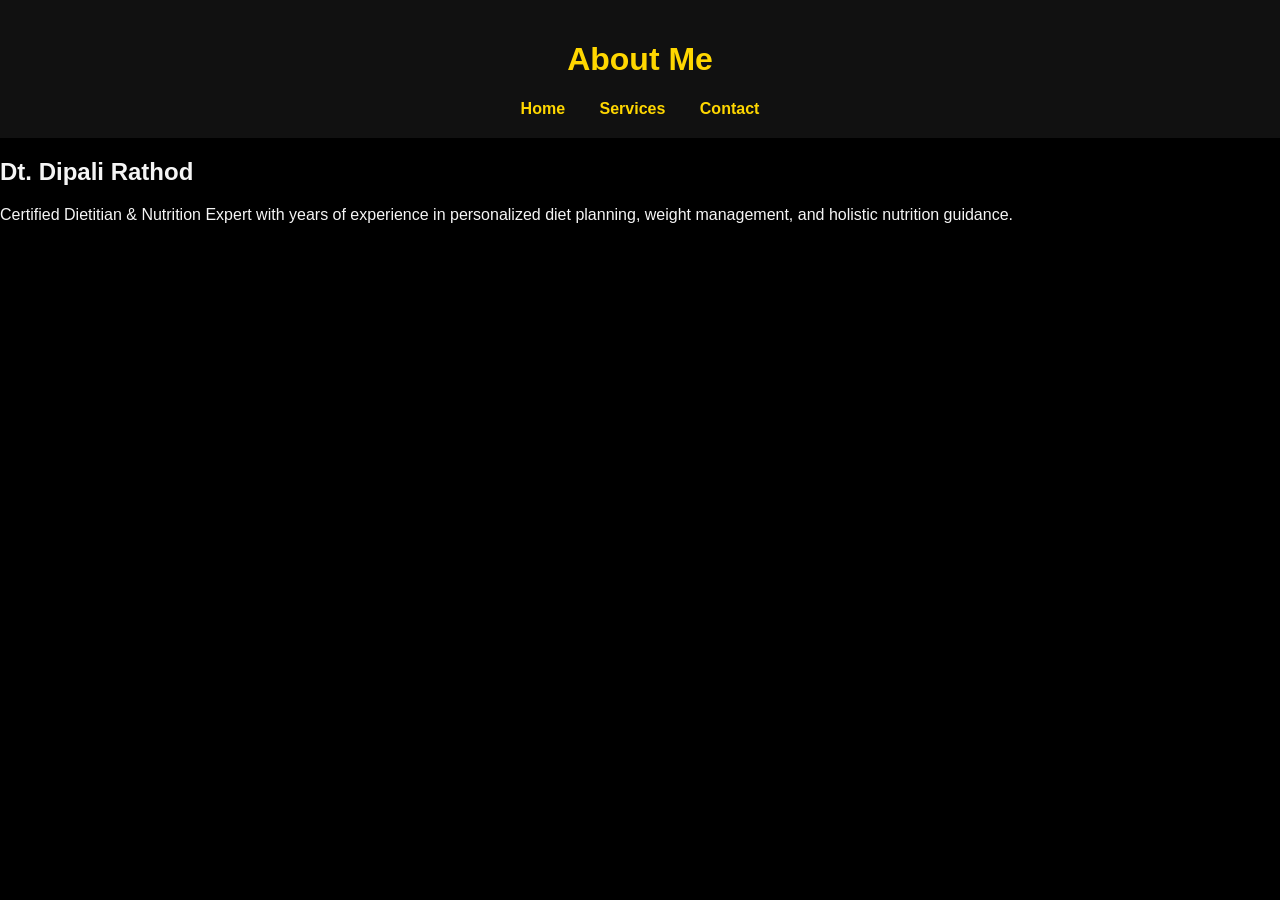
<file: about.html>
<!DOCTYPE html>
<html lang="en">
<head>
  <meta charset="UTF-8">
  <title>About Dt. Dipali Rathod</title>
  <link rel="stylesheet" href="style.css">
</head>
<body>
  <header>
    <h1>About Me</h1>
    <nav>
      <a href="index.html">Home</a>
      <a href="services.html">Services</a>
      <a href="contact.html">Contact</a>
    </nav>
  </header>

  <section class="content">
    <h2>Dt. Dipali Rathod</h2>
    <p>Certified Dietitian & Nutrition Expert with years of experience in personalized diet planning, weight management, and holistic nutrition guidance.</p>
  </section>
</body>
</html>
</file>
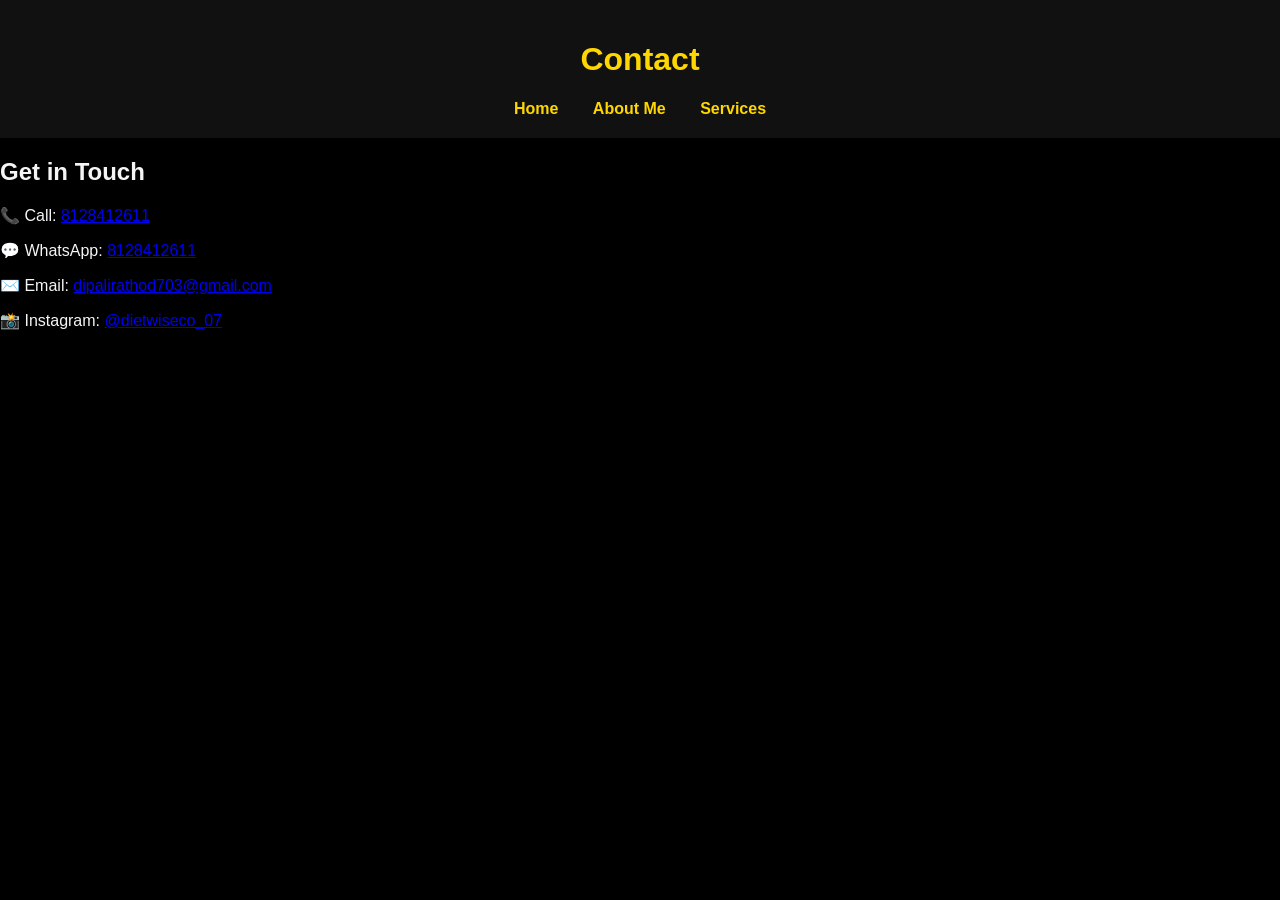
<file: contact.html>
<!DOCTYPE html>
<html lang="en">
<head>
  <meta charset="UTF-8">
  <title>Contact | Dt. Dipali Rathod</title>
  <link rel="stylesheet" href="style.css">
</head>
<body>
  <header>
    <h1>Contact</h1>
    <nav>
      <a href="index.html">Home</a>
      <a href="about.html">About Me</a>
      <a href="services.html">Services</a>
    </nav>
  </header>

  <section class="content">
    <h2>Get in Touch</h2>
    <p>📞 Call: <a href="tel:8128412611">8128412611</a></p>
    <p>💬 WhatsApp: <a href="tel:8128412611">8128412611</a></p>
    <p>✉️ Email: <a href="mailto:dipalirathod703@gmail.com">dipalirathod703@gmail.com</a></p>
    <p>📸 Instagram: <a href="https://www.instagram.com/dietwiseco_07" target="_blank">@dietwiseco_07</a></p>
  </section>
</body>
</html>
</file>
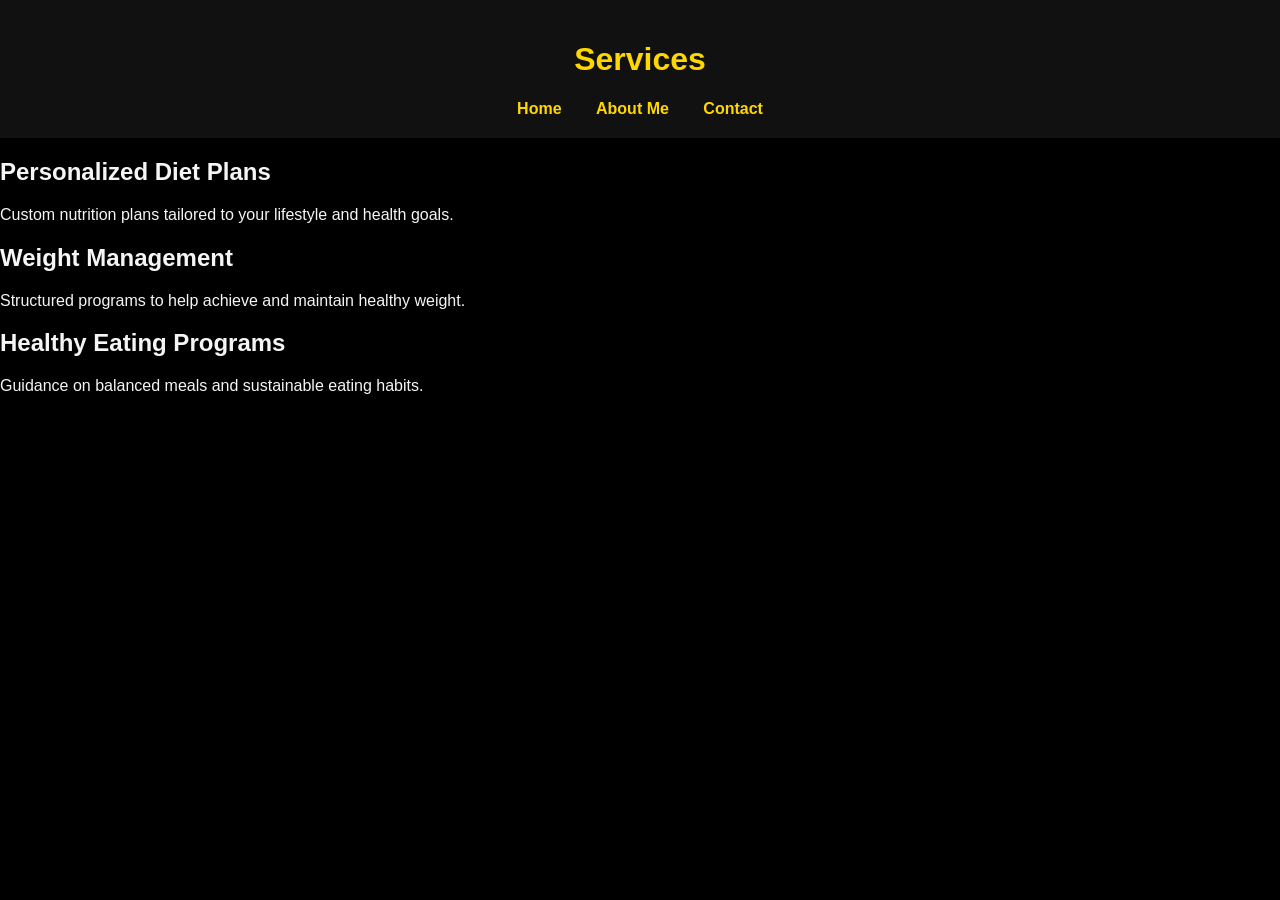
<file: services.html>
<!DOCTYPE html>
<html lang="en">
<head>
  <meta charset="UTF-8">
  <title>Services | Dt. Dipali Rathod</title>
  <link rel="stylesheet" href="style.css">
</head>
<body>
  <header>
    <h1>Services</h1>
    <nav>
      <a href="index.html">Home</a>
      <a href="about.html">About Me</a>
      <a href="contact.html">Contact</a>
    </nav>
  </header>

  <section class="content">
    <h2>Personalized Diet Plans</h2>
    <p>Custom nutrition plans tailored to your lifestyle and health goals.</p>

    <h2>Weight Management</h2>
    <p>Structured programs to help achieve and maintain healthy weight.</p>

    <h2>Healthy Eating Programs</h2>
    <p>Guidance on balanced meals and sustainable eating habits.</p>
  </section>
</body>
</html>
</file>
<file: style.css>
body {
  margin: 0;
  font-family: Arial, sans-serif;
  background-color: #000;
  color: #f5f5f5;
}

header {
  background-color: #111;
  padding: 20px;
  text-align: center;
  color: gold;
}

nav a {
  color: gold;
  margin: 0 15px;
  text-decoration: none;
  font-weight: bold;
}

nav a:hover {
  color: white;
  background-color: gold;
  padding: 5px;
  border-radius: 5px;
}

.hero {
  text-align: center;
  padding: 60px;
  background: linear-gradient(to right, #000, #222);
  color: gold;
}

.btn {
  background-color: gold;
  color: black;
  padding: 10px 20px;
  border: none;
  cursor: pointer;
  font-weight: bold;
}

.login-panels {
  display: flex;
  justify-content: space-around;
  padding: 40px;
}

.panel {
  background-color: #111;
  padding: 20px;
  border: 1px solid gold;
  width: 300px;
}

.panel h2 {
  color: gold;
}

input {
  width: 100%;
  padding: 10px;
  margin: 10px 0;
  border: 1px solid gold;
  background: #000;
  color: #f5f5f5;
}

footer {
  background-color: #111;
  padding: 20px;
  text-align: center;
  color: gold;
}

footer a {
  color: gold;
  text-decoration: none;
}
</file>
